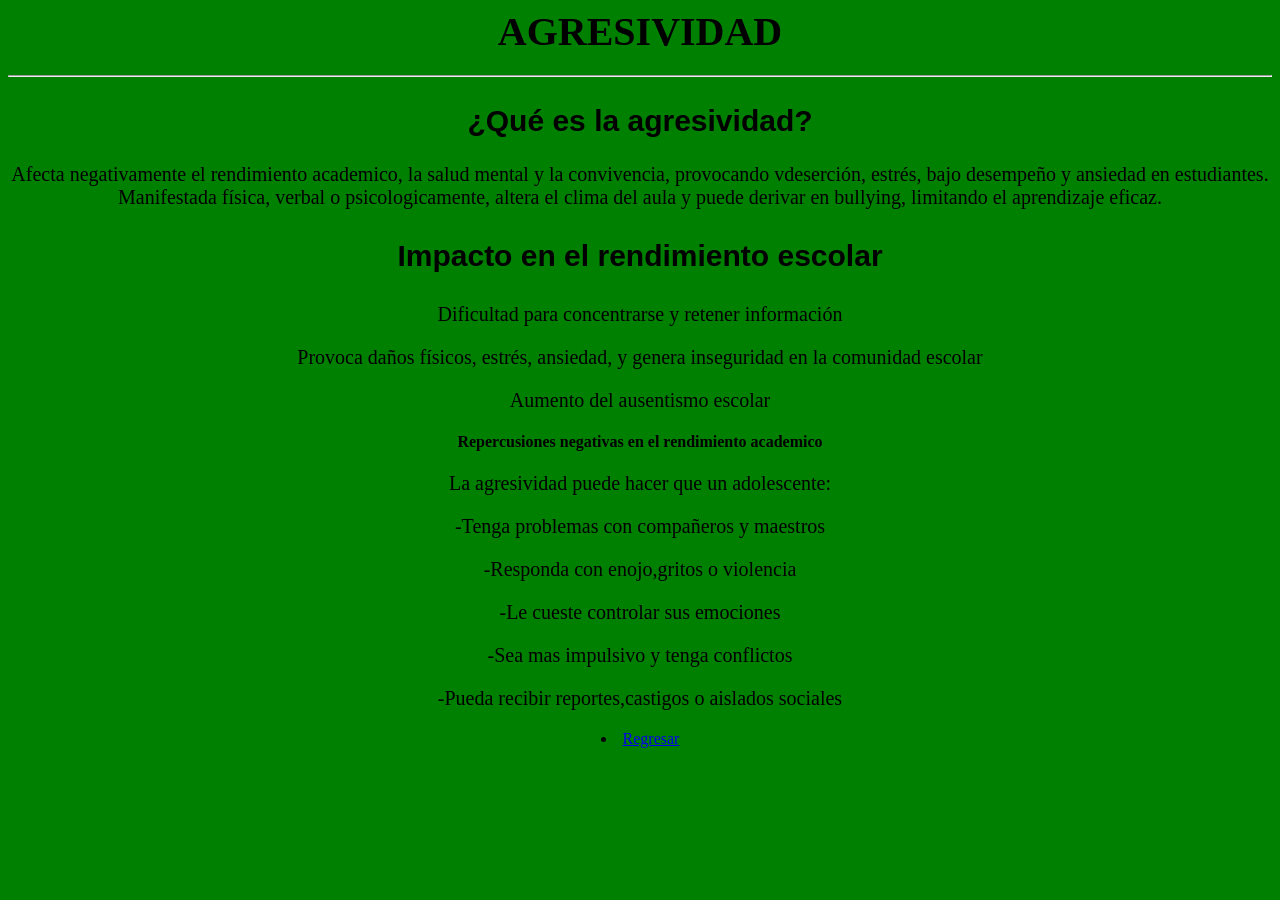
<file: Agresividad (2).html>
<! DOCTYPE html>
<html lang= "es">
 <head>
     <style>
                  body{
                  background-color: green;
                  text-align: center;
                  }
                  
h1 {
      font-family: georgina,serif;
      color:black;
      font-size: 40px;
}


h2 {
      font-family:Arial helvetica,sans-serif;
      color:black;
      font-size:30px;

}



h3 {
      font-family: verdana,sans-serif;
      color: black;
      font-size: 30px;
}


p {
      font-family: georgina,serif;
      color:black;
      font-size: 20px;
}
     </style>
      <meta charset="utf-8">
  <title> Agresividad</title> 
 </head>
<body> 
<h1>AGRESIVIDAD
 <center>
  
 </center>
      <hr> 
<h2>¿Qué es la agresividad?</h2>
	<P>Afecta negativamente el rendimiento academico, la salud mental y la convivencia, provocando vdeserción, estrés, bajo desempeño y ansiedad en estudiantes. Manifestada física, verbal o psicologicamente, altera el clima del aula y puede derivar en bullying, limitando el aprendizaje eficaz.</p>
<h3> Impacto en el rendimiento escolar</h3>
<p>Dificultad para concentrarse y retener información</p>
<p>Provoca daños físicos, estrés, ansiedad, y genera inseguridad en la comunidad escolar </p>
<p>Aumento del ausentismo escolar</p>
<h4>Repercusiones negativas en el rendimiento academico</h4>
<p> La agresividad puede hacer que un adolescente:</p>
<p> -Tenga problemas con compañeros y maestros</p>
<p> -Responda con enojo,gritos o violencia</p>
<p> -Le cueste controlar sus emociones</p>
<p> -Sea mas impulsivo y tenga conflictos</p> 
<p> -Pueda recibir reportes,castigos o aislados sociales</p> 
<li ><a href="C:\Users\USUARIO\Documents\ERIKA\Gestion de archivos\Practica 5/index.html">Regresar</a></li>
</body>
</html>
</file>
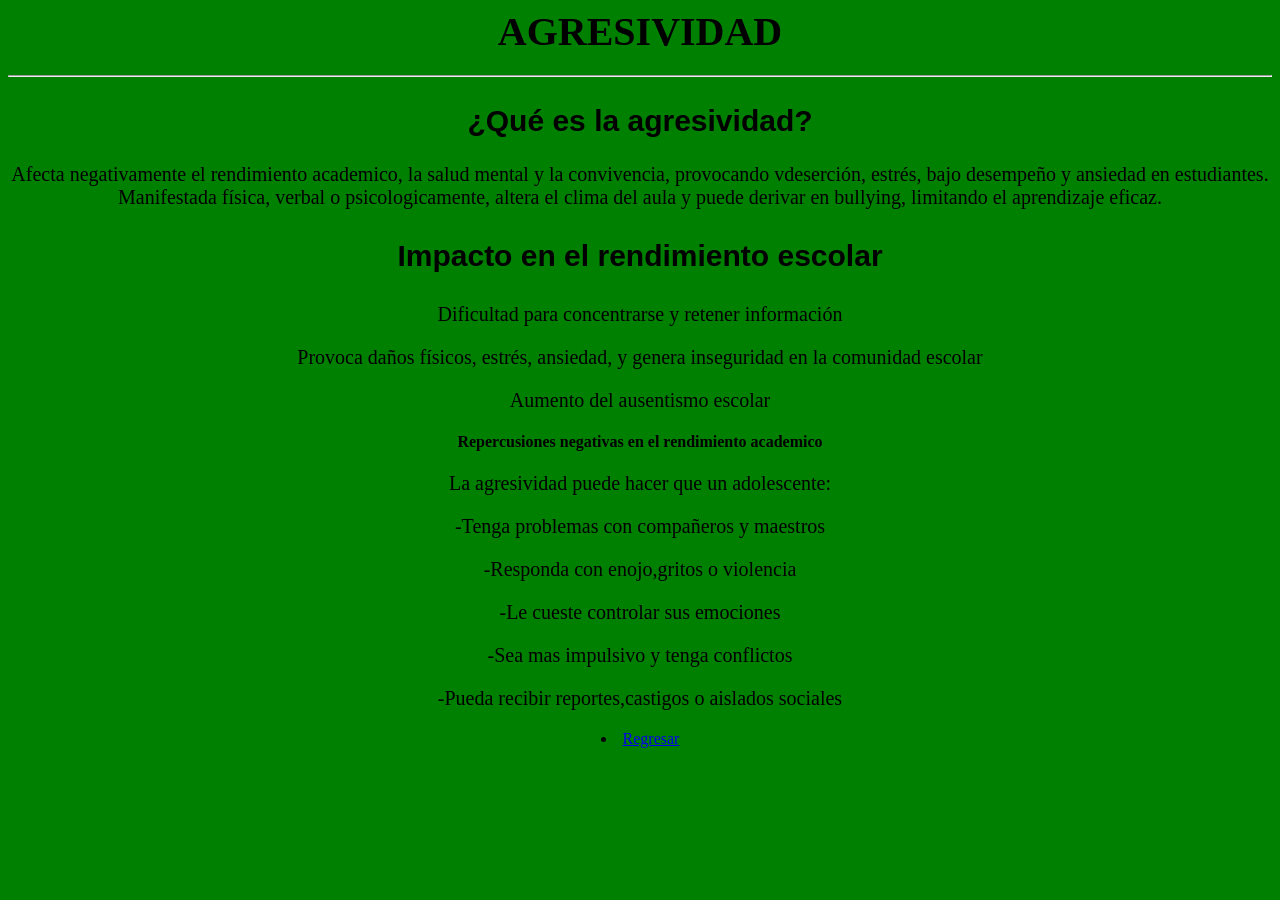
<file: Agresividad.html>
<! DOCTYPE html>
<html lang= "es">
 <head>
     <style>
                  body{
                  background-color: green;
                  text-align: center;
                  }
                  
h1 {
      font-family: georgina,serif;
      color:black;
      font-size: 40px;
}


h2 {
      font-family:Arial helvetica,sans-serif;
      color:black;
      font-size:30px;

}



h3 {
      font-family: verdana,sans-serif;
      color: black;
      font-size: 30px;
}


p {
      font-family: georgina,serif;
      color:black;
      font-size: 20px;
}
     </style>
      <meta charset="utf-8">
  <title> Agresividad</title> 
 </head>
<body> 
<h1>AGRESIVIDAD
 <center>
  
 </center>
      <hr> 
<h2>¿Qué es la agresividad?</h2>
	<P>Afecta negativamente el rendimiento academico, la salud mental y la convivencia, provocando vdeserción, estrés, bajo desempeño y ansiedad en estudiantes. Manifestada física, verbal o psicologicamente, altera el clima del aula y puede derivar en bullying, limitando el aprendizaje eficaz.</p>
<h3> Impacto en el rendimiento escolar</h3>
<p>Dificultad para concentrarse y retener información</p>
<p>Provoca daños físicos, estrés, ansiedad, y genera inseguridad en la comunidad escolar </p>
<p>Aumento del ausentismo escolar</p>
<h4>Repercusiones negativas en el rendimiento academico</h4>
<p> La agresividad puede hacer que un adolescente:</p>
<p> -Tenga problemas con compañeros y maestros</p>
<p> -Responda con enojo,gritos o violencia</p>
<p> -Le cueste controlar sus emociones</p>
<p> -Sea mas impulsivo y tenga conflictos</p> 
<p> -Pueda recibir reportes,castigos o aislados sociales</p> 
<li ><a href="index.html">Regresar</a></li>
</body>
</html>
</file>
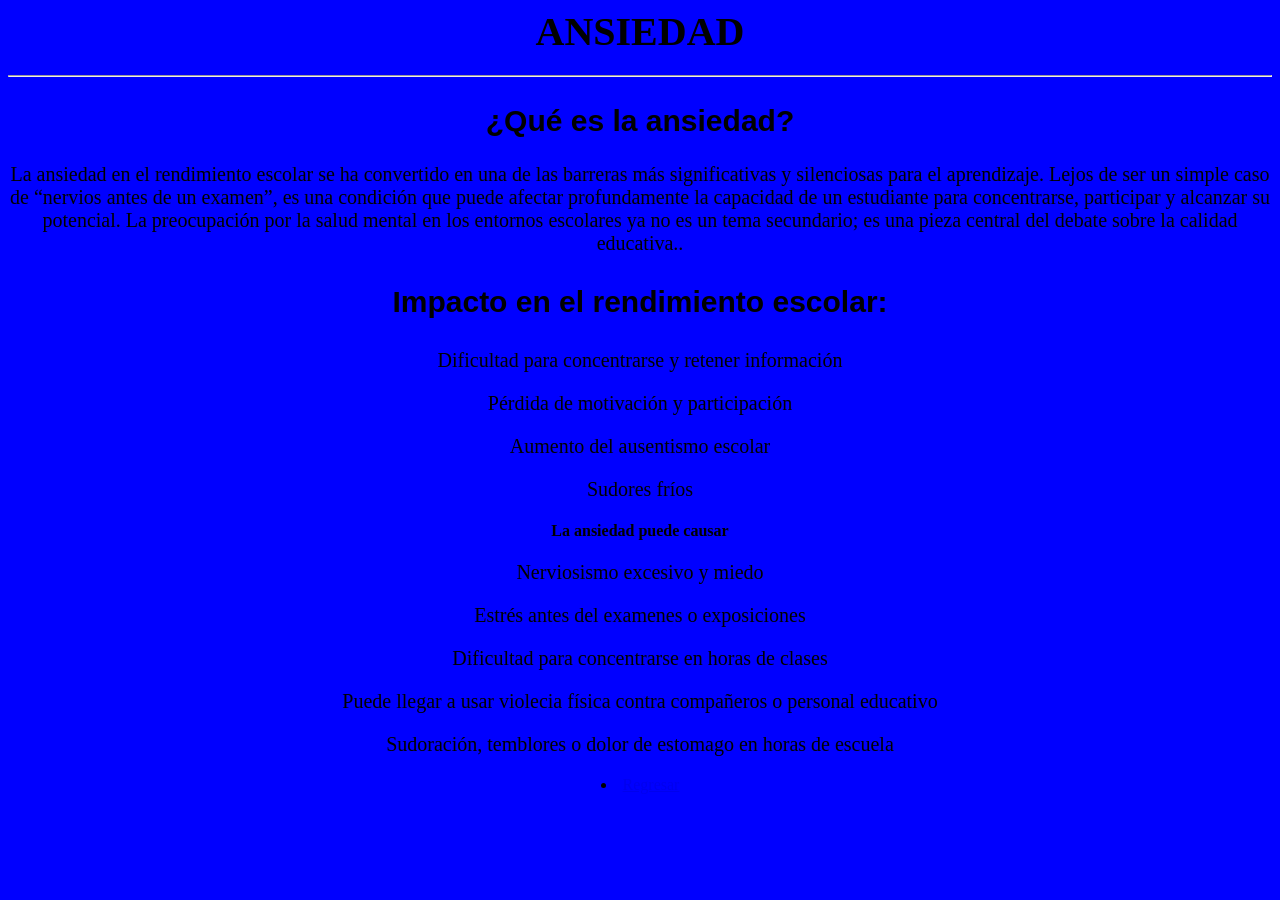
<file: Ansiedad (2).html>
<! DOCTYPE html>
<html lang= "es">
 <head>
     <style>
                  body{
                  background-color: blue;
                  text-align: center;
                  }
                  
h1 {
      font-family: georgina,serif;
      color:black;
      font-size: 40px;
}


h2 {
      font-family:Arial helvetica,sans-serif;
      color:black;
      font-size:30px;

}



h3 {
      font-family: verdana,sans-serif;
      color: black;
      font-size: 30px;
}


p {
      font-family: georgina,serif;
      color:black;
      font-size: 20px;
}
     </style>
      <meta charset="utf-8">
  <title> Ansiedad</title> 
 </head>
<body> 
<h1>ANSIEDAD
 <center>
  
 </center>
      <hr> 
<h2>¿Qué es la ansiedad?</h2>
	<P>La ansiedad en el rendimiento escolar se ha convertido en una de las barreras más significativas y silenciosas para el aprendizaje. Lejos de ser un simple caso de “nervios antes de un examen”, es una condición que puede afectar profundamente la capacidad de un estudiante para concentrarse, participar y alcanzar su potencial. La preocupación por la salud mental en los entornos escolares ya no es un tema secundario; es una pieza central del debate sobre la calidad educativa..</p>
<h3> Impacto en el rendimiento escolar: </h3>
<p>Dificultad para concentrarse y retener información</p>
<p>Pérdida de motivación y participación</p>
<p>Aumento del ausentismo escolar</p>
<p>Sudores fríos</p>
<h4> La ansiedad puede causar </h4>
     <p>Nerviosismo excesivo y miedo </p>
     <p>Estrés antes del examenes o exposiciones </p>
     <p>Dificultad para concentrarse en horas de clases </p>
     <p>Puede llegar a usar violecia física contra compañeros o personal educativo </p>
     <p>Sudoración, temblores o dolor de estomago en horas de escuela </p>
     <li ><a href="index.html">Regresar</a></li>

</body>
</html>
</file>
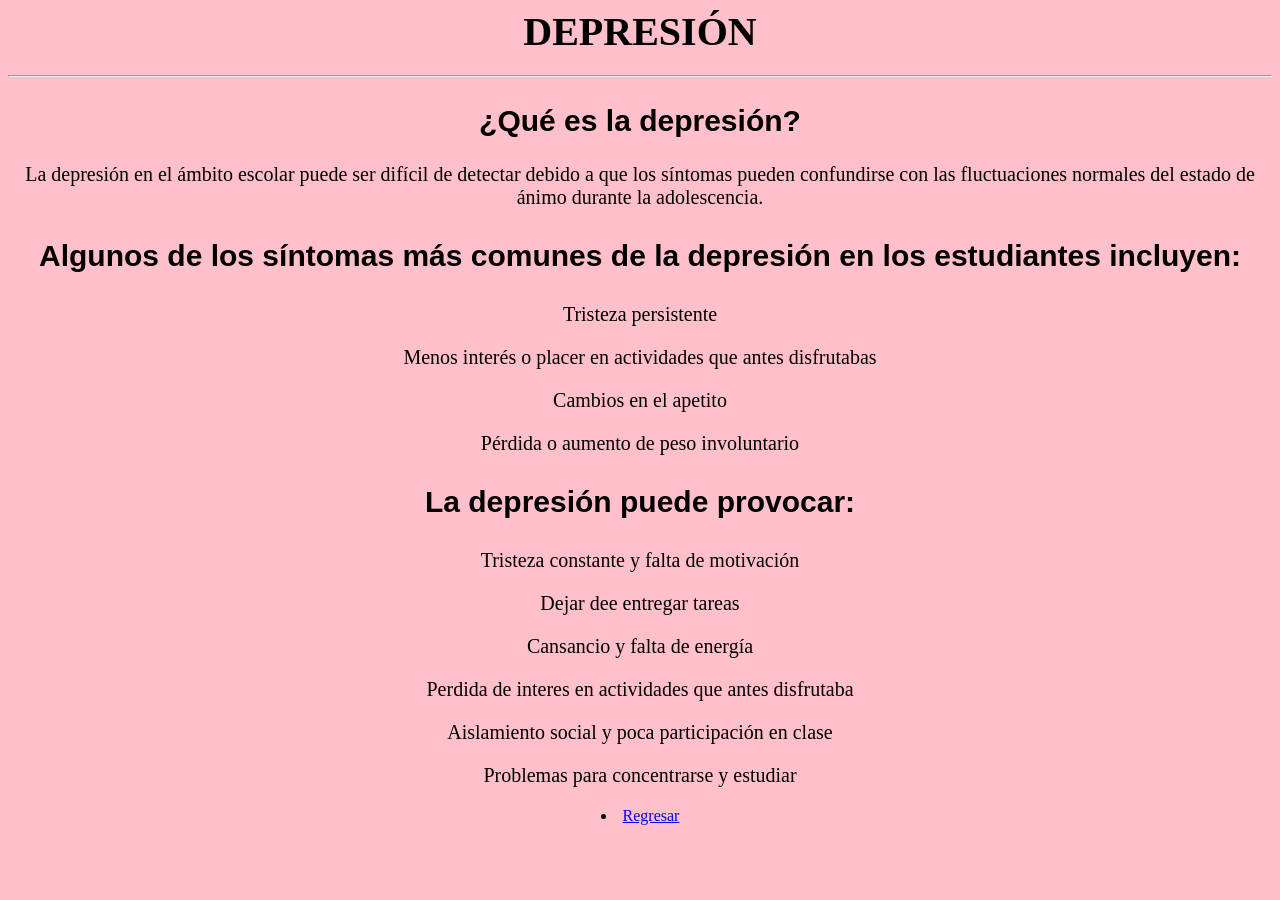
<file: Depresión (2).html>
<! DOCTYPE html>
<html lang= "es">
 <head>
     <style>
                  body{
                  background-color: pink;
                  text-align: center;
                  }
                  
h1 {
      font-family: georgina,serif;
      color:black;
      font-size: 40px;
}


h2 {
      font-family:Arial helvetica,sans-serif;
      color:black;
      font-size:30px;

}



h3 {
      font-family: verdana,sans-serif;
      color: black;
      font-size: 30px;
}


p {
      font-family: georgina,serif;
      color:black;
      font-size: 20px;
}
     </style>
      <meta charset="utf-8">
  <title> Depresión</title> 
 </head>
<body> 
<h1>DEPRESIÓN
 <center>
  
 </center>
      <hr> 
<h2>¿Qué es la depresión?</h2>
	<P>La depresión en el ámbito escolar puede ser difícil de detectar debido a que los síntomas pueden confundirse con las fluctuaciones normales del estado de ánimo durante la adolescencia.</p>
<h3> Algunos de los síntomas más comunes de la depresión en los estudiantes incluyen:</h3>
<p>Tristeza persistente</p>
<p>Menos interés o placer en actividades que antes disfrutabas</p>
<p>Cambios en el apetito</p>
<p>Pérdida o aumento de peso involuntario</p>
<h3> La depresión puede provocar: </h3>
     <p> Tristeza constante y falta de motivación </p>
     <p> Dejar dee entregar tareas </p>
     <p> Cansancio y falta de energía </p>
     <p> Perdida de interes en actividades que antes disfrutaba </p>
     <p> Aislamiento social y poca participación en clase </p>
     <p> Problemas para concentrarse y estudiar </p>
     <li ><a href="index.html">Regresar</a></li>
</body>
</html>
</file>
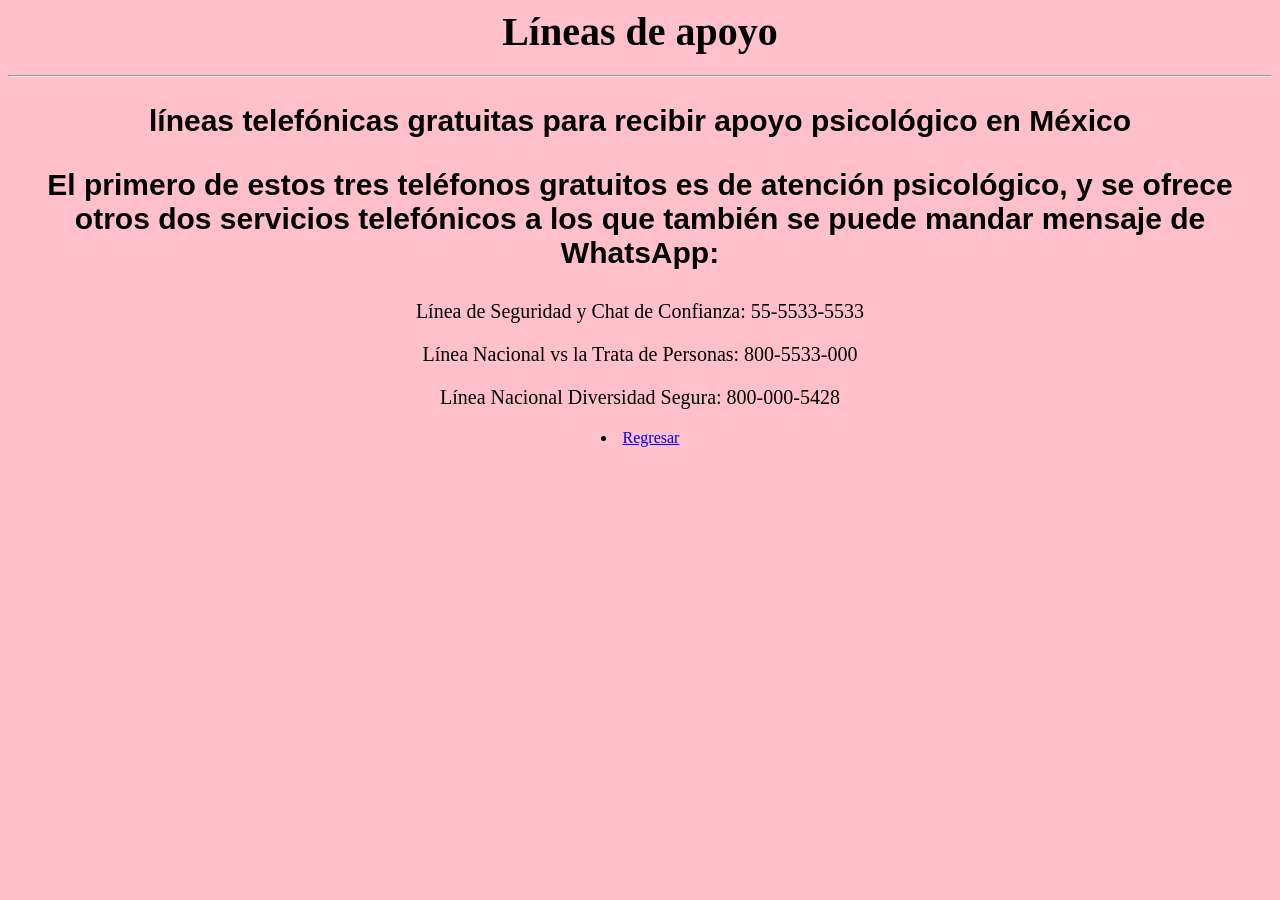
<file: lineas de apoyo (2).html>
<! DOCTYPE html>
<html lang= "es">
 <head>
     <style>
                  body{
                  background-color: pink;
                  text-align: center;
                  }
                  
h1 {
      font-family: georgina,serif;
      color:black;
      font-size: 40px;
}


h2 {
      font-family:Arial helvetica,sans-serif;
      color:black;
      font-size:30px;

}



h3 {
      font-family: verdana,sans-serif;
      color: black;
      font-size: 30px;
}


p {
      font-family: georgina,serif;
      color:black;
      font-size: 20px;
}
     </style>
      <meta charset="utf-8">
  <title> Apoyo</title> 
 </head>
<body> 
<h1>Líneas de apoyo
 <center>
 
 </center>
      <hr> 
<h2>líneas telefónicas gratuitas para recibir apoyo psicológico en México</h2>
	
<h3>  El primero de estos tres teléfonos gratuitos es de atención psicológico, y se ofrece otros dos servicios telefónicos a los que también se puede mandar mensaje de WhatsApp:</h3>
<p>Línea de Seguridad y Chat de Confianza: 55-5533-5533</p>
<p>Línea Nacional vs la Trata de Personas: 800-5533-000</p>
<p>Línea Nacional Diversidad Segura: 800-000-5428</p>
<li ><a href="index.html">Regresar</a></li>
</body>
</html>
</file>
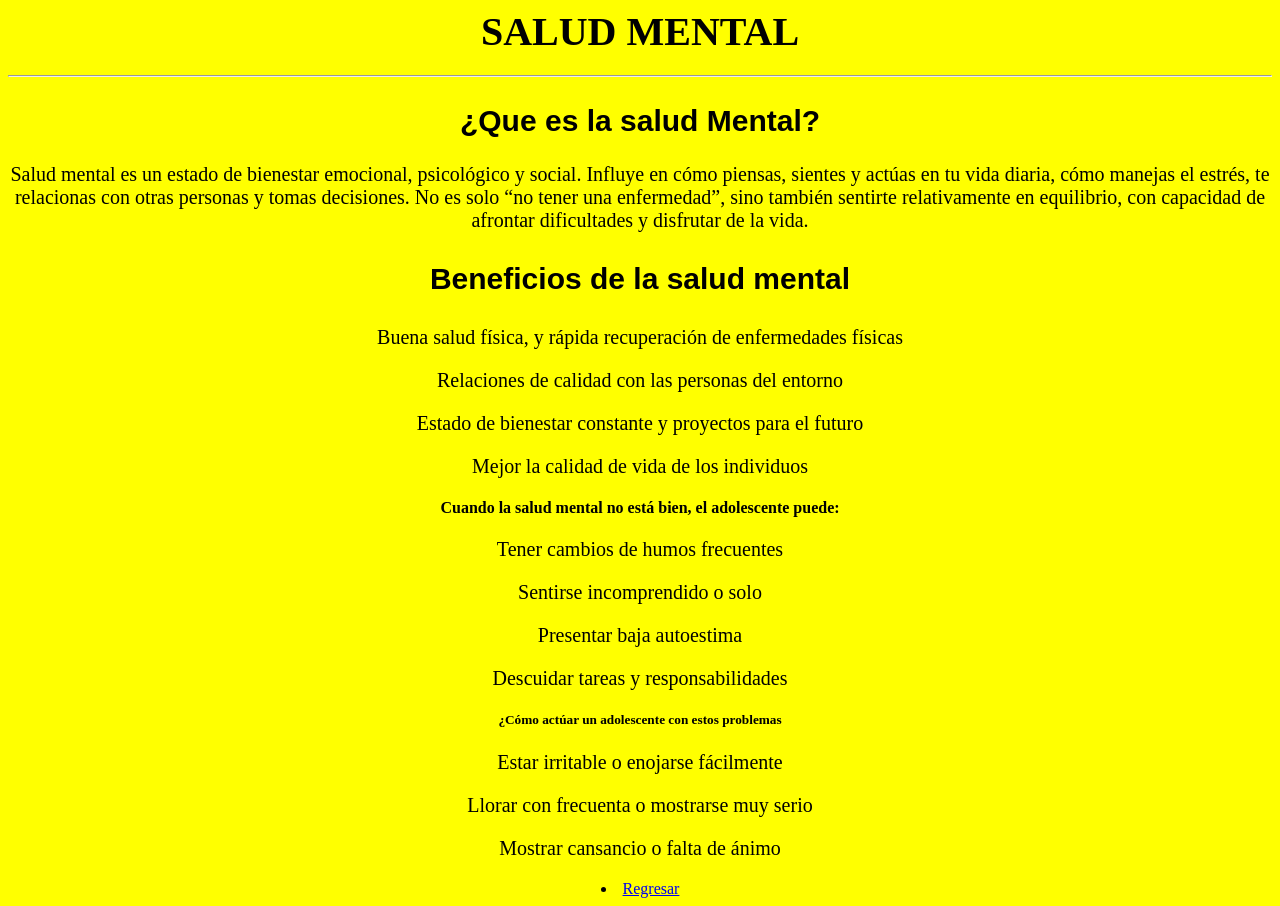
<file: salud mental (3).html>
<! DOCTYPE html>
<html lang= "es">
 <head>
     <style>
                  body{
                  background-color: yellow;
                  text-align: center;
                  }
                  
h1 {
      font-family: georgina,serif;
      color:black;
      font-size: 40px;
}


h2 {
      font-family:Arial helvetica,sans-serif;
      color:black;
      font-size:30px;

}



h3 {
      font-family: verdana,sans-serif;
      color: black;
      font-size: 30px;
}


p {
      font-family: georgina,serif;
      color:black;
      font-size: 20px;
}
     </style>
      <meta charset="utf-8">
  <title> LA SALUD MENTAL</title> 
 </head>
<body> 
<h1>SALUD MENTAL
 <center>
 
 </center>
      <hr> 
<h2>¿Que es la salud Mental?</h2>
	<P>Salud mental es un estado de bienestar emocional, psicológico y social. Influye en cómo piensas, sientes y actúas en tu vida diaria, cómo manejas el estrés, te relacionas con otras personas y tomas decisiones.
No es solo “no tener una enfermedad”, sino también sentirte relativamente en equilibrio, con capacidad de afrontar dificultades y disfrutar de la vida.</p>
<h3> Beneficios de la salud mental</h3>
     <p>Buena salud física, y rápida recuperación de enfermedades físicas</p>
     <p>Relaciones de calidad con las personas del entorno</p>
     <p>Estado de bienestar constante y proyectos para el futuro</p>
     <p>Mejor la calidad de vida de los individuos</p>
<h4> Cuando la salud mental no está bien, el adolescente puede: </h4>
     <p> Tener cambios de humos frecuentes</p>
     <p> Sentirse incomprendido o solo </p>
     <p> Presentar baja autoestima </p>
     <p> Descuidar tareas y responsabilidades</p>
<h5> ¿Cómo actúar un adolescente con estos problemas </h5>
     <p> Estar irritable o enojarse fácilmente </p>
     <p> Llorar con frecuenta o mostrarse muy serio </p>
     <p> Mostrar cansancio o falta de ánimo </p>
     <li ><a href="index.html">Regresar</a></li>
</body>
</html>
</file>
